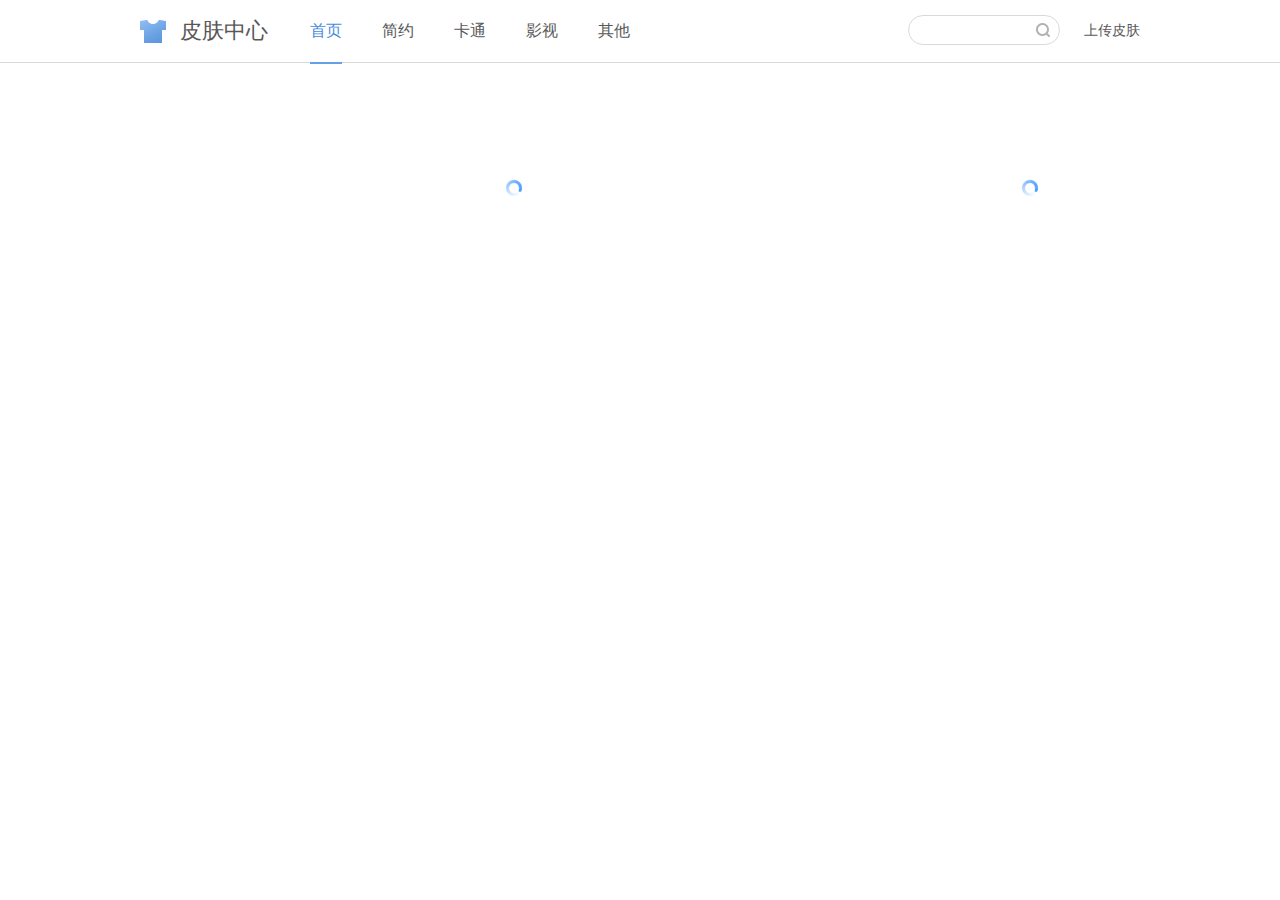
<file: sougoupifu.html>
<!DOCTYPE html>
<html>
<head>
    <title>皮肤中心 - 搜狗高速浏览器</title>
    <meta charset="UTF-8">
    <link href="favicon.ico" rel="shortcut icon" type="image/x-icon">
    <link rel="stylesheet" href="./css/sougoupifu.css">
    <!--[if lt IE 9]>
    <style>
        .header {
            display: none;
        }
        .popup {
            margin: -150px 0 0 -240px;
        }
        .slide-index {
            margin-left: -60px;
        }
    </style>
    <![endif]-->

    <!--[if lt IE 8]>
    <style>
        .popup.dl,
        .popup.error {
            width: 425px;
        }
    </style>
    <![endif]-->
</head>
<body>
<div id="header" class="header">
    <div class="header__content">
        <div id="logo">皮肤中心</div>
        <ul id="nav" class="nav">
            <li class="nav__item cur" data-val="index" data-action="change-channel">
                <a href="#index">首页</a>
            </li>
            <li class="nav__item" data-val="simple" data-action="change-channel">
                <a href="#list?channel=simple">简约</a>
            </li>
            <li class="nav__item" data-val="cartoon" data-action="change-channel">
                <a href="#list?channel=cartoon">卡通</a>
            </li>
            <li class="nav__item" data-val="movie" data-action="change-channel">
                <a href="#list?channel=movie">影视</a>
            </li>
            <li class="nav__item" data-val="other" data-action="change-channel">
                <a href="#list?channel=other">其他</a>
            </li>
            <li class="nav__item manage hide" data-val="manage" data-action="change-channel">
                <a href="#manage">管理</a>
            </li>
        </ul>
        <div class="guide">
            <a href="http://ie.sogou.com/user/" target="_blank">上传皮肤</a>
        </div>
        <div id="search" class="search">
            <form class="search__form" action="/">
                <input type="text" />
                <span class="search-icon" data-action="search"></span>
            </form>
        </div>
    </div>
</div>

<!-- content -->
<!-- include index/common channels/search result -->
<div id="content" class="main-content"></div>

<div id="footer" class="footer hide">
    <div class="footer-cont">
        <p>
            <a href="http://fuwu.sogou.com/" target="_blank">企业推广</a> -
            <a href="http://pinyin.sogou.com/" target="_blank">拼音输入法</a> -
            <a href="http://hr.sogou.com/" target="_blank">诚聘英才</a> -
            <a href="http://top.sogou.com/" target="_blank">热搜榜</a>
        </p>
        <p>© 2017 SOGOU.COM 京ICP证050879号 <a href="http://www.sogou.com/docs/terms.htm" target="_blank">免责声明</a></p>
    </div>
</div>

<div id="mask" class="mask-layer invisible" data-action="close-mask"></div>

<div class="mask-layer not-ie invisible" data-action="close-mask">
    <div class="popup dl" data-action="keep-mask">
        <div class="popup__info">
            <p class="popup__info--cont">温馨提示：</p>
            <p class="popup__info--cont">您当前使用的浏览器无法安装此皮肤，请使用最新版本的 <a class="link" href="http://ie.sogou.com/dldispatch.php">搜狗浏览器</a></p>
        </div>
        <div class="popup__op">
            <a class="btn install" href="http://ie.sogou.com/dldispatch.php">立即下载</a>
        </div>
        <span class="popup__close" onclick="window.open('', '_self', ''); window.close();"></span>
    </div>
</div>

<!--[if lt IE 8]>

<div class="mask-layer lt-IE8" data-action="close-mask">
    <div class="popup dl" data-action="keep-mask">
        <div class="popup__info">
            <p class="popup__info--cont">温馨提示：</p>
            <p class="popup__info--cont">您当前使用的浏览器无法安装此皮肤，请使用最新版本的 <a class="link" href="http://ie.sogou.com/dldispatch.php">搜狗浏览器</a></p>
        </div>
        <div class="popup__op">
            <a class="btn install" href="http://ie.sogou.com/dldispatch.php">立即下载</a>
        </div>
        <span class="popup__close" onclick="window.close();"></span>
    </div>
</div>

<![endif]-->

<script>
    var ua = navigator.userAgent.toLowerCase();
    if (ua.indexOf('safari') > -1) {
        if (ua.indexOf('chrome') < 0) {
            var header = document.querySelector('#header');
            var mask = document.querySelector('.not-ie');

            header.classList.add('hide');
            mask.classList.remove('invisible');
        }
    }
</script>
<script src="js/sougoupifu.js"></script>
<script src="js/vendor.js"></script>
</body>
</html>
</file>
<file: css/sougoupifu.css>
html, body, div, span, applet, object, iframe,
h1, h2, h3, h4, h5, h6, p, blockquote, pre,
a, abbr, acronym, address, big, cite, code,
del, dfn, em, img, ins, kbd, q, s, samp,
small, strike, strong, sub, sup, tt, var,
b, u, i, center,
dl, dt, dd, ol, ul, li,
fieldset, form, label, legend,
table, caption, tbody, tfoot, thead, tr, th, td,
article, aside, canvas, details, embed,
figure, figcaption, footer, header, hgroup,
menu, nav, output, ruby, section, summary,
time, mark, audio, video {
  margin: 0;
  padding: 0;
  border: 0;
  font-size: 100%;
  font: inherit;
  vertical-align: baseline;
  }

/* HTML5 display-role reset for older browsers */
article, aside, details, figcaption, figure,
footer, header, hgroup, menu, nav, section {
  display: block; }

body {
  line-height: 1; }

ol, ul {
  list-style: none; }

blockquote, q {
  quotes: none; }

blockquote:before, blockquote:after,
q:before, q:after {
  content: '';
  content: none; }

table {
  border-collapse: collapse;
  border-spacing: 0; }

body {
  color: #585858;
  font-size: 12px;
  font-family: 'microsoft yahei';
  overflow-y: scroll; }

a {
  color: #585858;
  text-decoration: none;
  outline: none; }

.hide {
  display: none !important; }

.invisible {
  opacity: 0 !important;
  filter: alpha(opacity=0);
  z-index: -1 !important;
  zoom: 1; }

.header {
  position: fixed;
  top: 0;
  left: 0;
  width: 100%;
  height: 62px;
  border-bottom: 1px solid #d9d9d9;
  background-color: #fff;
  z-index: 10; }
  .header__content {
    width: 1000px;
    margin: 0 auto; }
  .header #logo {
    float: left;
    width: 90px;
    height: 62px;
    line-height: 62px;
    font-size: 22px;
    padding-left: 40px;
    margin-right: 40px;
    background: url("../img/logo.png") 0 50% no-repeat; }
  .header .nav {
    float: left;
    height: 62px;
    line-height: 62px; }
    .header .nav__item {
      float: left;
      font-size: 16px;
      margin-right: 40px;
      cursor: pointer; }
      .header .nav__item a {
        display: inline-block;
        height: 100%; }
      .header .nav__item:hover, .header .nav__item.cur {
        color: #458bda; }
        .header .nav__item:hover a, .header .nav__item.cur a {
          color: #458bda; }
      .header .nav__item.cur {
        border-bottom: 2px solid #659fe5; }
  .header .search {
    position: relative;
    float: right;
    width: 152px;
    margin: 15px 0 0; }
    .header .search input {
      width: 112px;
      height: 28px;
      border: 1px solid #d9d9d9;
      border-radius: 20px;
      padding: 0 26px 0 12px;
      outline: none; }
    .header .search-icon {
      position: absolute;
      top: 8px;
      right: 10px;
      width: 14px;
      height: 14px;
      background: url("../img/search.png") 0 0 no-repeat;
      cursor: pointer; }
      .header .search-icon:hover, .header .search-icon:active {
        background-position: -14px 0; }
  .header .guide {
    float: right;
    line-height: 62px;
    margin-left: 24px; }
    .header .guide a {
      font-size: 14px;
      color: #585858; }
      .header .guide a:hover, .header .guide a:active {
        color: #458bda; }

/* slider wrap */
.slider {
  position: relative;
  float: left;
  width: 748px;
  height: 209px;
  overflow: hidden;
  display: inline-block; }
  .slider.loading {
    background: url("../img/loading.gif") 50% 50% no-repeat; }

/* pure list start */
.skin-color {
  width: 220px;
  height: 209px;
  border-bottom: 1px solid #d9d9d9;
  margin-left: 32px;
  display: inline-block;
  overflow: hidden; }
  .skin-color.loading {
    background: url("../img/loading.gif") 50% 50% no-repeat;
    border: none; }
  .skin-color .title {
    height: 40px;
    line-height: 40px;
    font-size: 14px;
    color: #000;
    padding-left: 5px;
    margin-bottom: 3px; }
  .skin-color ul {
    overflow: hidden;
    margin-left: -4px; }
  .skin-color__item {
    position: relative;
    float: left;
    width: 52px;
    height: 52px;
    margin-left: 4px; }
    .skin-color__item .tip-loading {
      position: absolute;
      top: 0;
      left: 0;
      width: 42px;
      height: 42px;
      background: #fff url("../img/loading.gif") 50% 50% no-repeat;
      border-radius: 0;
      -webkit-transition: all 0.1s linear 0s;
      transition: all 0.1s linear 0s;
      visibility: hidden;
      opacity: 0; }
    .skin-color__item.loading .tip-loading {
      visibility: visible;
      opacity: 1; }
    .skin-color__item span {
      width: 42px;
      height: 42px;
      line-height: 42px;
      text-align: center;
      color: #458bda;
      margin: 5px;
      display: inline-block;
      background-position: 50% 50%;
      border-radius: 50%;
      cursor: pointer; }
      .skin-color__item span.pure {
        background-color: #e3eefa; }
      .skin-color__item span.white {
        width: 40px;
        height: 40px;
        border: 1px solid #d9d9d9; }
      .skin-color__item span.mask {
        position: absolute;
        top: 0;
        left: 0; }
    .skin-color__item .mask {
      background-position: 50% 50%;
      background-repeat: no-repeat; }
    .skin-color__item:hover span.pure, .skin-color__item.selected span.pure {
      width: 40px;
      height: 40px;
      line-height: 40px;
      margin: 6px; }
    .skin-color__item:hover span.white, .skin-color__item.selected span.white {
      border: none; }
    .skin-color__item:hover .mask, .skin-color__item.selected .mask {
      background-image: url("../img/pure_bg_hover.png"); }
    .skin-color__item.selected .mask {
      background-image: url("../img/pure_bg_selected.png"); }

/* pure list end */
.main-content {
  width: 1000px;
  margin: 83px auto 0;
  overflow: hidden; }

/* skins start */
.skins {
  width: 100%;
  min-height: 200px;
  margin: 6px 0 0; }
  .skins.loading {
    background: url("../img/loading.gif") 50% 50% no-repeat; }
  .skins.index {
    margin-top: 20px; }

.skin-type {
  margin: 35px 0 22px -14px; }

.skin-types {
  overflow: hidden; }
  .skin-types__item {
    float: left;
    line-height: 18px;
    color: #585858;
    font-size: 14px;
    padding: 0 14px;
    border-left: 1px solid #ccc;
    cursor: pointer;
    margin-top: 5px; }
    .skin-types__item.cur, .skin-types__item:hover {
      color: #458bda; }

.skin-list {
  min-height: 100px; }
  .skin-list .tip-loading {
    height: 100px;
    background: url("../img/loading.gif") 50% 50% no-repeat;
    visibility: hidden; }
  .skin-list .tip-retry {
    width: 100%;
    height: 100px;
    line-height: 100px;
    text-align: center;
    display: none; }
    .skin-list .tip-retry .btn-retry {
      text-decoration: underline;
      cursor: pointer;
      color: #458bda; }
  .skin-list .tip-eof {
    text-align: center;
    padding: 60px 0 80px;
    display: none; }
  .skin-list .tip-no-result {
    text-align: center;
    padding: 198px 0 0;
    background: url(../img/no_result.png) 50% 0 no-repeat;
    margin: 20% auto 0;
    display: none; }
    .skin-list .tip-no-result p {
      margin-bottom: 12px; }
    .skin-list .tip-no-result .link {
      color: #458bda; }
      .skin-list .tip-no-result .link :hover,
      .skin-list .tip-no-result .link :active {
        color: #0b72d9; }
  .skin-list.loading .tip-loading {
    visibility: visible; }
  .skin-list.eof .tip-loading,
  .skin-list.retry .tip-loading,
  .skin-list.no-result .tip-loading {
    height: 0; }
  .skin-list.retry .tip-retry,
  .skin-list.eof .tip-eof,
  .skin-list.no-result .tip-no-result {
    display: block; }

.lists {
  overflow: hidden;
  margin-left: -37px; }
  .lists__item {
    position: relative;
    float: left;
    width: 214px;
    height: 147px;
    border: 1px solid transparent;
    padding: 3px 3px 0;
    margin: 0 0 20px 37px;
    cursor: pointer; }
    .lists__item:hover {
      border-color: #d9d9d9; }
    .lists__item.selected .installed {
      visibility: visible;
      opacity: 1; }
    .lists__item.loading .tip-loading {
      height: 16px;
      visibility: visible;
      opacity: 1; }
    .lists__item .skin-thumb {
      width: 212px;
      height: 112px;
      background-position: right top;
      background-repeat: no-repeat;
      background-size: cover;
      margin: 0 auto;
      cursor: pointer; }
    .lists__item .skin-desc {
      position: relative;
      margin-top: 10px;
      overflow: hidden;
      font-size: 12px; }
      .lists__item .skin-desc__title {
        max-width: 130px;
        height: 15px;
        line-height: 15px;
        color: #585858;
        overflow: hidden;
        display: inline-block;
        text-overflow: ellipsis;
        white-space: nowrap; }
        .lists__item .skin-desc__title:hover {
          color: #458bda; }
      .lists__item .skin-desc__popular {
        float: right;
        color: #808080;
        line-height: 15px;
        display: inline-block; }
      .lists__item .skin-desc.loading .tip-loading {
        visibility: visible;
        opacity: 1; }
    .lists__item--tip {
      width: 100%;
      height: 100px;
      line-height: 100px;
      text-align: center;
      display: inline-block; }
      .lists__item--tip .btn-retry {
        text-decoration: underline;
        cursor: pointer;
        color: #458bda; }
    .lists__item .installed {
      position: absolute;
      top: 3px;
      right: 12px;
      width: 26px;
      height: 24px;
      background: url("../img/selected.png") 0 0 no-repeat;
      visibility: hidden;
      opacity: 0;
      -webkit-transition: all 0.1s linear 0s;
      transition: all 0.1s linear 0s; }
    .lists__item .tip-loading {
      position: absolute;
      bottom: 10px;
      left: 0;
      width: 100%;
      height: 20px;
      background: #fff url("../img/loading.gif") 50% 50% no-repeat;
      visibility: hidden;
      opacity: 0;
      -webkit-transition: opacity 0.1s linear 0s;
      transition: opacity 0.1s linear 0s; }

/* skins start */
.content {
  width: 1000px;
  margin: 20px auto 0;
  overflow: hidden; }

/* mask start */
.mask-layer {
  position: fixed;
  top: 0;
  right: 0;
  bottom: 0;
  left: 0;
  width: 100%;
  height: 100%;
  background-color: rgba(255, 255, 255, 0.8);
  z-index: 2;
  opacity: 1;
  -webkit-transition: all 0.1s linear 0s;
  transition: all 0.1s linear 0s; }
  .mask-layer.lt-IE8 {
    z-index: 10;
    background-color: #fff; }

.popup {
  position: absolute;
  width: 360px;
  top: 50%;
  left: 50%;
  -webkit-transform: translate(-50%, -50%);
      -ms-transform: translate(-50%, -50%);
          transform: translate(-50%, -50%);
  padding: 30px 30px 28px;
  border: 1px solid #dedede;
  -webkit-box-shadow: 0 0 10px #c3c3c3;
          box-shadow: 0 0 10px #c3c3c3;
  background-color: #fff; }
  .popup.dl, .popup.error {
    width: auto; }
  .popup__thumb {
    width: 360px;
    height: 215px;
    margin: 0 auto 12px;
    background-position: right top;
    background-repeat: no-repeat;
    background-size: cover; }
  .popup__info {
    font-size: 14px;
    color: #585858; }
    .popup__info p {
      line-height: 16px; }
    .popup__info--author {
      margin: 10px 0 16px; }
    .popup__info--title span {
      font-size: 12px;
      height: 36px;
      line-height: 18px;
      display: inline-block;
      overflow: hidden;
      text-overflow: ellipsis;
      display: -webkit-box;
      -webkit-line-clamp: 2;
      -webkit-box-orient: vertical; }
    .popup__info--desc span {
      word-wrap: break-word; }
    .popup__info .popup__info--cont {
      line-height: 20px;
      color: #585858;
      margin-bottom: 12px; }
    .popup__info .link {
      color: #458bda; }
      .popup__info .link:hover, .popup__info .link:active {
        color: #0b72d9; }
  .popup__op {
    margin-top: 52px;
    overflow: hidden; }
    .popup__op .share {
      font-size: 12px;
      line-height: 34px;
      display: inline-block; }
      .popup__op .share span {
        vertical-align: middle;
        display: inline-block; }
      .popup__op .share a {
        width: 23px;
        height: 18px;
        display: inline-block;
        vertical-align: middle;
        cursor: pointer; }
      .popup__op .share-weibo {
        background: url("../img/share_weibo.png") 0 0 no-repeat; }
    .popup__op .install {
      float: right;
      width: 100px;
      height: 34px;
      line-height: 34px;
      font-size: 14px;
      color: #fff;
      text-align: center;
      background-color: #529df8;
      cursor: pointer; }
      .popup__op .install:hover {
        background-color: #3a8df2; }
      .popup__op .install:active {
        background-color: #2481f2; }
    .popup__op .tip-loading {
      float: right;
      width: 100px;
      height: 34px;
      line-height: 34px;
      font-size: 14px;
      color: #fff;
      text-align: center;
      background: #529df8;
      cursor: default;
      visibility: hidden;
      opacity: 0; }
      .popup__op .tip-loading:hover, .popup__op .tip-loading:active {
        background: #529df8; }
    .popup__op.loading .install {
      display: none; }
    .popup__op.loading .tip-loading {
      visibility: visible;
      opacity: 1; }
    .popup__op.selected .install {
      background-color: #ddd;
      cursor: default; }
      .popup__op.selected .install:hover, .popup__op.selected .install:active {
        background-color: #ddd; }
  .popup__close {
    position: absolute;
    top: 10px;
    right: 10px;
    width: 11px;
    height: 11px;
    background: url("../img/close_btn.png") 0 0 no-repeat;
    cursor: pointer; }
    .popup__close:hover {
      background-position: -11px; }
    .popup__close:active {
      background-position: -22px; }
  .popup.error .popup__info {
    margin-top: 20px; }

/* mask end */
/* back to top start */
.back-to-top {
  position: fixed;
  bottom: 30px;
  left: 50%;
  width: 50px;
  height: 50px;
  margin-left: 560px;
  background: url("../img/b2t_.png") 0 0 no-repeat;
  display: none;
  cursor: pointer;
  z-index: 999;
  -webkit-user-drag: none; }
  .back-to-top:hover {
    background-image: url("../img/b2t_hover.png"); }
  .back-to-top.show {
    display: block; }

/* back to top end */
/* search start */
.search-desc {
  font-size: 14px; }

/* search end */
/* special start */
.special-desc__name {
  font-size: 14px; }

/* special end */
/* footer start */
.footer {
  position: relative;
  width: 100%;
  min-width: 1000px;
  text-align: center;
  color: #a3a3a3;
  margin: 26px auto 50px; }
  .footer-cont {
    position: absolute;
    bottom: 0;
    left: 50%;
    -webkit-transform: translateX(-50%);
        -ms-transform: translateX(-50%);
            transform: translateX(-50%); }
    .footer-cont p {
      line-height: 22px; }
    .footer-cont a {
      color: #a3a3a3; }
      .footer-cont a:hover {
        color: #458bda; }
  .footer.auto .footer-cont {
    position: static;
    margin: 0 auto;
    -webkit-transform: translateX(0);
        -ms-transform: translateX(0);
            transform: translateX(0); }

/* footer end */
/* slider start */
.slide-wrap {
  -webkit-user-select: none;
  -moz-user-select: none;
  -ms-user-select: none;
  user-select: none; }

.slide-gallery {
  position: relative;
  width: 748px;
  height: 209px;
  overflow: hidden;
  background: rgba(217, 217, 217, 0.8); }
  .slide-gallery li {
    position: absolute;
    top: 0;
    left: 0;
    -webkit-transition: opacity .12s linear 0s;
    transition: opacity .12s linear 0s;
    width: 100%;
    height: 100%;
    opacity: 0; }
    .slide-gallery li.cur {
      opacity: 1;
      z-index: 1; }
    .slide-gallery li a {
      height: 100%;
      display: block; }
      .slide-gallery li a img {
        width: 100%;
        height: auto; }

.slide-prev,
.slide-next {
  position: absolute;
  top: 50%;
  left: 20px;
  width: 20px;
  height: 35px;
  margin-top: -15px;
  background: url("../img/arrow_prev.png") 0 0 no-repeat;
  z-index: 1; }
  .slide-prev:hover,
  .slide-next:hover {
    cursor: pointer;
    background-position: -20px 0; }

.slide-next {
  left: auto;
  right: 20px;
  background-image: url("../img/arrow_next.png"); }

.slide-index {
  position: absolute;
  bottom: 10px;
  left: 50%;
  -webkit-transform: translateX(-50%);
      -ms-transform: translateX(-50%);
          transform: translateX(-50%);
  z-index: 1; }
  .slide-index li {
    float: left;
    width: 16px;
    height: 16px;
    line-height: 16px;
    text-align: center;
    font-size: 13px;
    color: #000;
    border-radius: 50%;
    margin: 0 8px;
    background-color: rgba(255, 255, 255, 0.3); }
    .slide-index li.cur, .slide-index li:hover {
      cursor: pointer;
      background-color: white; }

/* slider end */
.color-list {
  font-size: 0;
  margin: 2px auto 26px;
  overflow: hidden; }
  .color-list .title {
    float: left;
    width: 52px;
    height: 22px;
    line-height: 22px;
    font-size: 14px; }
  .color-list__wrap {
    line-height: 22px;
    overflow: hidden;
    }
  .color-list__item {
    float: left;
    width: 77px;
    height: 22px;
    text-align: center;
    margin-right: 1px;
    cursor: pointer; }
    .color-list__item .desc {
      width: 100%;
      height: 14px;
      font-size: 14px;
      color: #000;
      background: green;
      display: inline-block;
      vertical-align: middle;
      text-indent: -999em;
      -webkit-transition: height 0.06s linear 0s;
      transition: height 0.06s linear 0s;
      }
    .color-list__item.white .desc {
      height: 12px;
      border: 1px solid #c6c6c6; }
    .color-list__item.white:hover .desc, .color-list__item.white.cur .desc {
      height: 20px;
      line-height: 19px;
      color: #585858; }
    .color-list__item.yellow:hover .desc, .color-list__item.yellow.cur .desc {
      color: #585858; }
    .color-list__item:hover .desc, .color-list__item.cur .desc {
      height: 22px;
      line-height: 21px;
      color: #fff;
      text-indent: 0; }
    .color-list__item.all {
      background-color: #fff;
      margin: 0 6px; }
      .color-list__item.all .desc {
        line-height: 14px;
        background: #fff;
        text-indent: 0;
        -webkit-transition: none;
        transition: none; }
      .color-list__item.all:hover .desc,
      .color-list__item.all.cur .desc {
        line-height: 22px;
        color: #458bda; }

.order-list {
  margin-left: -14px; }
  .order-list__item {
    float: left;
    height: 14px;
    line-height: 14px;
    padding: 0 14px;
    border-left: 1px solid #ccc;
    cursor: pointer; }
    .order-list__item:hover, .order-list__item.cur {
      color: #458bda; }

.skin-info {
  height: 15px;
  font-size: 14px;
  margin: 6px auto 0; }
  .skin-info__count {
    line-height: 15px;
    display: inline-block; }
  .skin-info__ops {
    color: #000;
    font-size: 0;
    float: right; }
    .skin-info__ops a {
      color: #458bda;
      font-size: 14px;
      line-height: 15px;
      display: inline-block; }
      .skin-info__ops a:hover, .skin-info__ops a:active {
        color: #0b72d9; }
      .skin-info__ops a.del-all {
        padding-left: 21px;
        background: url("../img/delete_v.png") 0 0 no-repeat; }
        .skin-info__ops a.del-all:hover {
          background-position: 0 -16px; }
      .skin-info__ops a.reset {
        margin-left: 20px; }

.skins.used {
  margin: 20px auto 0; }
  .skins.used .lists {
    margin-left: -32px; }
    .skins.used .lists__item {
      position: relative;
      margin: 0 0 20px 32px;
      cursor: pointer; }
      .skins.used .lists__item .skin-thumb {
        background-position: 0 0;
        background-size: auto; }
      .skins.used .lists__item .skin-desc {
        position: relative;
        text-align: center; }
        .skins.used .lists__item .skin-desc__title {
          float: none; }
        .skins.used .lists__item .skin-desc__title:hover {
          color: #585858; }
        .skins.used .lists__item .skin-desc__del {
          position: absolute;
          top: 0;
          right: 6px;
          width: 15px;
          height: 15px;
          background: url("../img/delete.png") 0 0 no-repeat;
          display: none; }
          .skins.used .lists__item .skin-desc__del:hover {
            background-position: -15px 0; }
      .skins.used .lists__item:hover .skin-desc__del {
        display: block; }
      .skins.used .lists__item .installed {
        position: absolute;
        top: 3px;
        right: 12px;
        width: 26px;
        height: 24px;
        background: url("../img/selected.png") 0 0 no-repeat;
        display: none; }
      .skins.used .lists__item.selected .installed {
        display: block; }
      .skins.used .lists__item.selected .skin-desc__del {
        display: none; }
</file>
